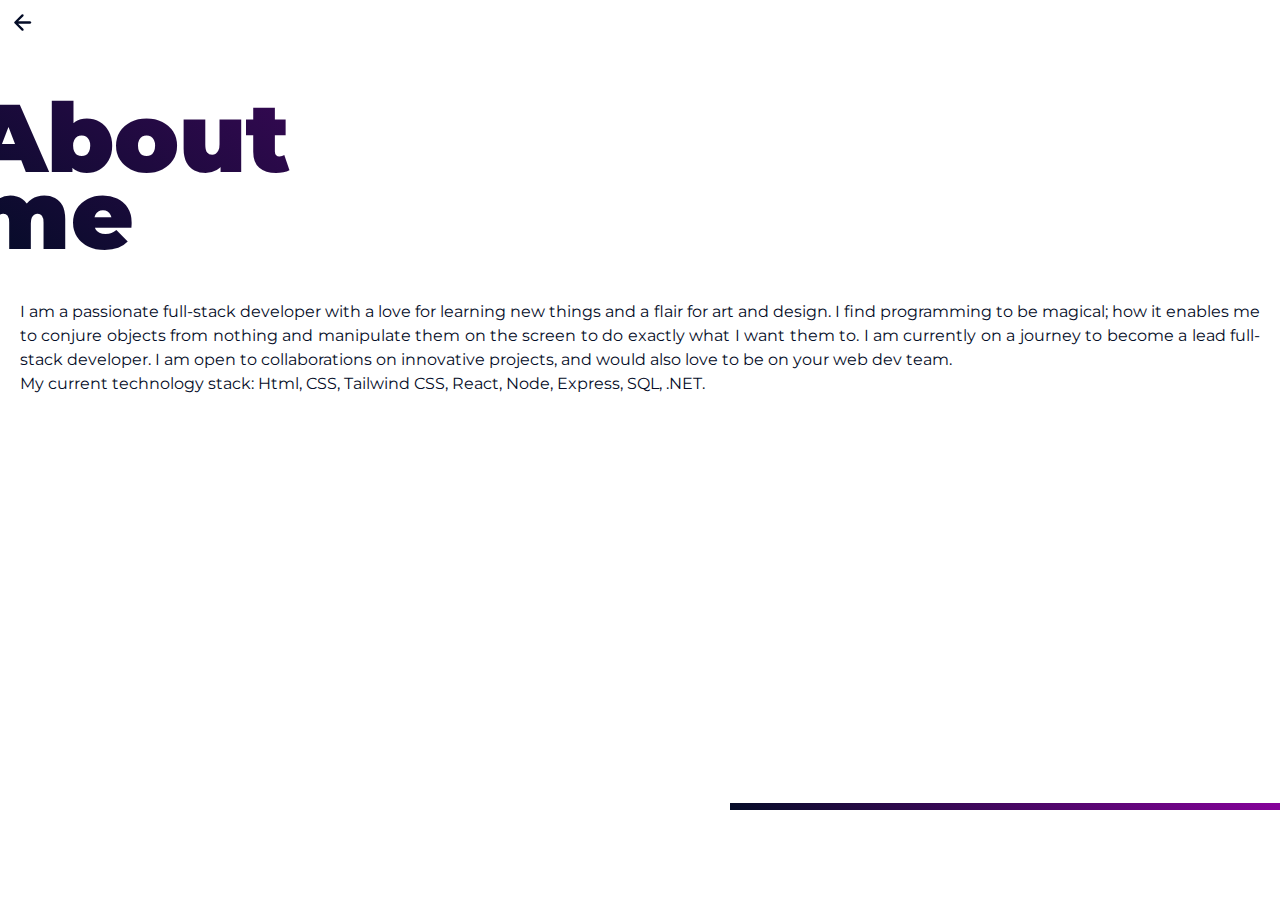
<file: AboutPage.html>
﻿<!DOCTYPE html>
<html lang="en">
<head>
    <link rel="icon" type="image/x-icon" href="assets/logo2.svg">
    <meta name="author" content="mpesho matsoso">
    <meta name="description" content="mpesho matsoso's portfolio website">
    <meta charset="UTF-8">
    <meta name="viewport" content="width=device-width, initial-scale=1.0">
    <link rel="stylesheet" href="AboutPage.css">
    <link rel="preconnect" href="https://fonts.googleapis.com">
    <link rel="preconnect" href="https://fonts.gstatic.com" crossorigin>
    <link href="https://fonts.googleapis.com/css2?family=Montserrat:wght@400;600;900&display=swap" rel="stylesheet">
    <title>Mpesho Matsoso's portfolio website</title>
</head>
<body>
    <a href="Index.html">
        <div id="exit-button" class="cursor">
            <img src="assets/back1.svg" alt="back">
        </div>
    </a>
    <div id="title">
        <p id="my-text">
            About<br>
            me
        </p>
    </div>




    <div id="about-content">
        <p>
            I am a passionate full-stack developer with a love for learning new things and a flair for art and design.
            I find programming to be magical; how it enables me to conjure objects from nothing and manipulate them on the screen to do exactly what I want them to.
            I am currently on a journey to become a lead full-stack developer. I am open to collaborations on innovative projects,
            and would also love to be on your web dev team.<br>
            My current technology stack: Html, CSS, Tailwind CSS, React, Node, Express, SQL, .NET.
        </p>
    </div>



    <div id="line"></div>


    <script src="scripts.js"></script>
</body>
</html>
</file>
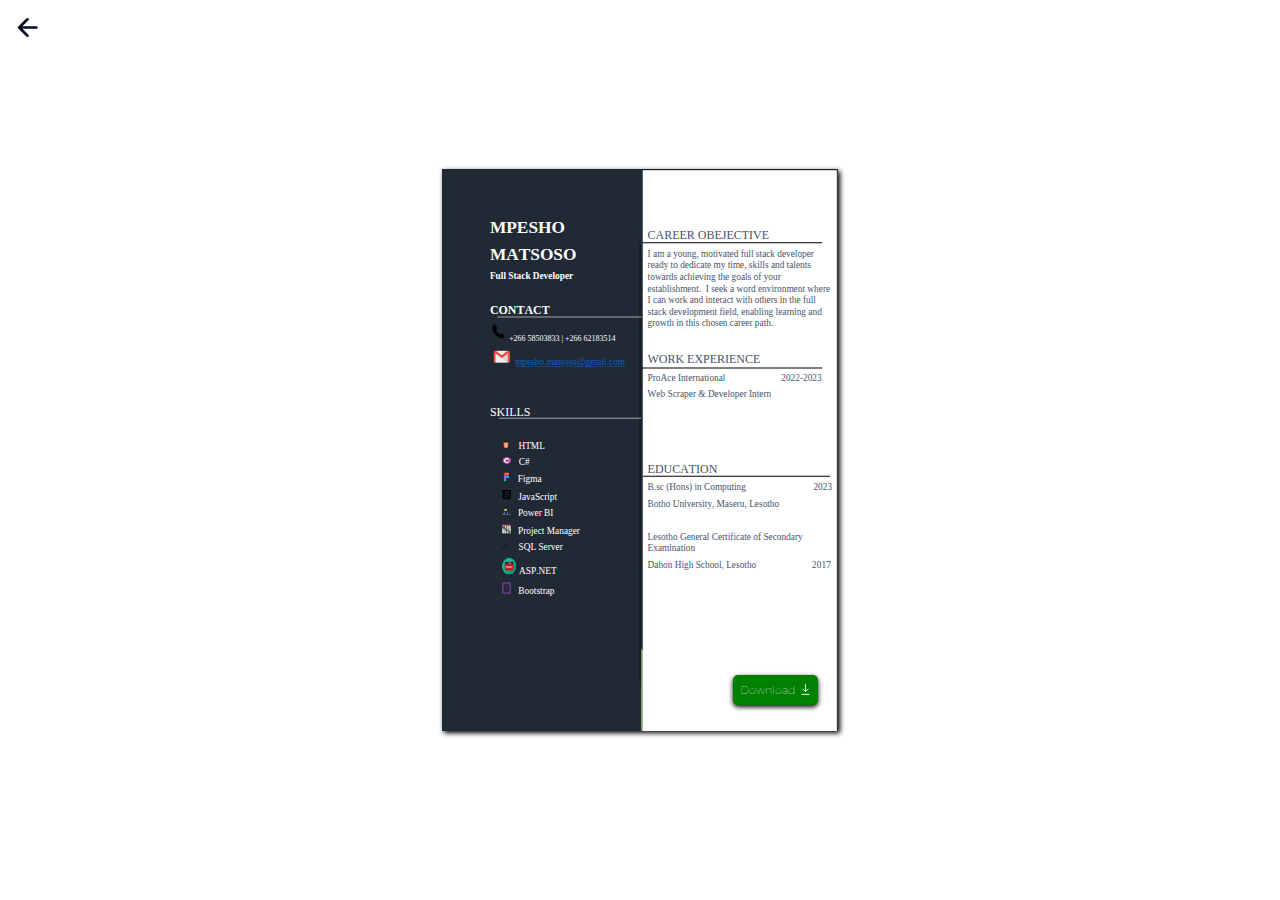
<file: Resume.html>
﻿<!DOCTYPE html>
<html lang="en">
<head>
    <link rel="icon" type="image/x-icon" href="assets/logo2.svg">
    <meta name="author" content="jaye haqiim">
    <meta name="description" content="jaye haqiim's portfolio website">
    <link rel="preconnect" href="https://fonts.googleapis.com">
    <link rel="preconnect" href="https://fonts.gstatic.com" crossorigin>
    <link href="https://fonts.googleapis.com/css2?family=Montserrat:wght@400;600;900&display=swap" rel="stylesheet">
    <meta charset="UTF-8">
    <meta http-equiv="X-UA-Compatible" content="IE=edge">
    <meta name="viewport" content="width=device-width, initial-scale=1.0">
    <link rel="icon" href="assets/logo2.svg" type="image/x-icon">
    <link rel="stylesheet" href="Resume.css">
    <title>Mpesho Matsoso's resume</title>
</head>
<body>
    <div id="container">
        <a href="Index.html">
            <div id="exit-button" class="cursor">
                <img src="assets/back1.svg" alt="back">
            </div>
        </a>
        <div id="sheet">
            <img src="assets/SIMEON_CV.svg" alt="">
            <a download href="assets/SIMEON_CV.pdf">
                <button id="download-button">
                    Download
                    <img src="assets/downloadicon.svg" alt="download-icon">
                </button>
            </a>
        </div>
    </div>
    <script src="Resume.js"></script>
</body>
</html>
</file>
<file: AboutPage.css>
﻿*{
    box-sizing: border-box;
    padding:0px;
    border: 0px;
    margin: 0px;
    font-family: 'Montserrat', sans-serif;
    overflow :hidden;
}
:root {
    --backgroundcolor: #040c27;
    --liner: #879eeb3c;
    --lighter: #9fb5fd;
    --offblue: #cbd6fc;
    --foot-color:#02091f;
    --action: #05fcd3;
    --bannertext1: 4.2rem;
    --bannertext2: 2.2rem;
    --bannertext3: 1.5rem;
    --cardheader: 1.1rem;
    --sectionhead: 1.5rem;
    --cardradius: 10px;
    --buttonradius: 4px;
    --cardpadding: 20px 40px;
    --btntext: 0.9#rem;
    --smalltext: 0.7rem;
    --purple: #4a0354;
    scroll-behavior: smooth;
}
img{
    width:100%;
    height:100%;
    pointer-events: none;
}
body{
    width:100%;
    height:100vh;
    padding:100px 20px;
    display: flex;
    font-size:16px;
    align-items: center;
    justify-content: flex-start;
    flex-direction: column;
    position: relative;
    gap:200px;
    overflow-x: hidden;
}
#title{
    width:100%;
    height:200px;
    position:absolute;
    font-size:6rem;
    font-weight:900;
    line-height:.8;
    right:30px;
}
#my-text{
    background:linear-gradient(-325deg,var(--backgroundcolor),rgb(134, 2, 155));
    background-clip:text;
    -webkit-background-clip:text;
    -moz-background-clip:text;
    color:transparent;
}
#about-content{
    width:100%;
    text-align: justify;
    color: var(--backgroundcolor);
    line-height: 1.5;
    text-wrap:wrap;
    height: auto;
    min-height:300px;
    position: relative;
}
#about-content p{
    width:100%;
    height:auto;
}
#line{
    position: absolute;
    height:7px;
    bottom:10vh;
    right:0px;
    width:43%;
    background:linear-gradient(-325deg,var(--backgroundcolor),rgb(134, 2, 155));;
}
#exit-button{
    height: 25px;
    width:25px;
    position: absolute;
    border-radius:10px;
    top:10px;
    display: flex;
    justify-items: center;
    align-items: center;
    left:10px;
}
</file>
<file: Resume.css>
﻿*{
    box-sizing: border-box;
    padding: 0px;
    border:0px;
    margin:0px;
    font-family: 'Montserrat', sans-serif;
}
:root{
    --background-color:#003333;
}
img{
    pointer-events: none;
}
body{
    width:100%;
    height:100vh;
    display: flex;
    align-items: center;
    justify-content: center;
}
#exit-button{
    height: 35px;
    width:35px;
    position: absolute;
    border-radius:10px;
    top:10px;
    padding:3px;
    display: flex;
    justify-items: center;
    align-items: center;
    left:10px;
}
#sheet{
    width:396.85px;
    height:561.26px;
    box-shadow:2px 2px 5px 0px black;
    position: relative;
}
#container{
    width:100%;
    height:100%;
    position: relative;
    display: flex;
    align-items: center;
    justify-content: center;
}
button{
    border-radius:5px;
    background-color:var(--action);
    font-weight:bold;
    font-size:1rem;
    position: relative;
    box-shadow:0px 2px 5px 0px black;
}
#download-button{
    width:auto;
    height:30px;
    padding: 7px;
    border-radius:5px;
    background-color:green;
    position:absolute;
    top:90%;
    right:20px;
    cursor: pointer;
    display:flex;
    align-items: center;
    color:white;
    font-size:0.7rem;
    gap:5px;
    font-weight:100;
}
#download-button img{
    width:0.7rem;
    height:0.7rem;
}
#download-button::after{
    content:" ";
    width:100%;
    height:var(--height,0%);
    display:block;
    top:0px;
    left:0px;
    border-radius:50%;
    position: absolute;
    background-color: #040c2773;
}
img{
    width:100%;
    height:100%;
}

@media only screen and (max-width:500px){
    #sheet{
        width:calc(396.85px * 0.8);
        height:calc(561.26px * 0.8);
        box-shadow:2px 2px 5px 0px black;
    }
}
@media only screen and (max-width:350px){
    #sheet{
        width:calc(396.85px * 0.65);
        height:calc(561.26px * 0.65);
    }
}
</file>
